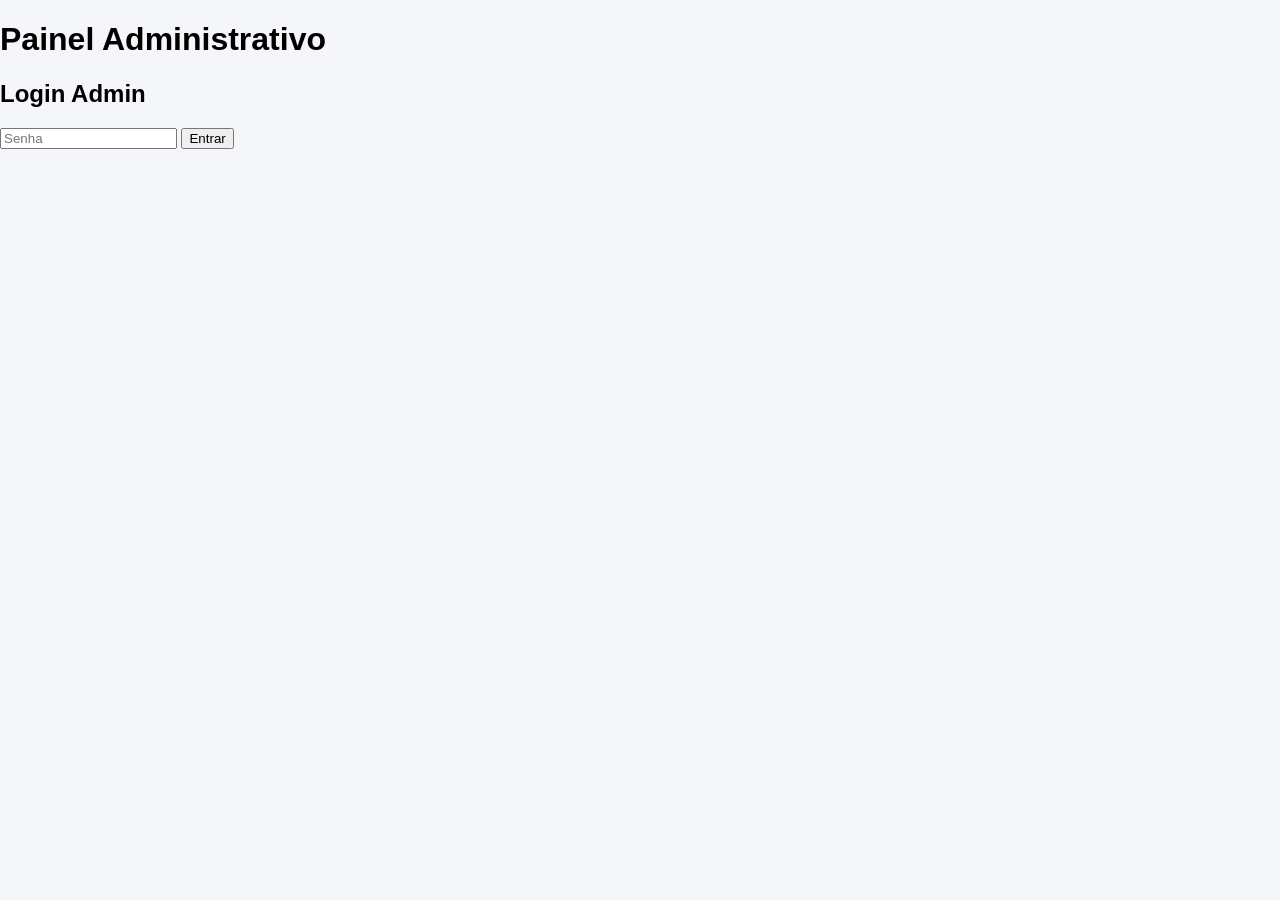
<file: admin.html>
<!DOCTYPE html>
<html lang="pt-BR">
<head>
<meta charset="UTF-8">
<title>Painel Admin - Cotides</title>
<link rel="stylesheet" href="styles.css">
</head>

<body>

<h1>Painel Administrativo</h1>

<!-- 🔐 LOGIN -->
<div id="loginBox">
    <h2>Login Admin</h2>
    <input id="senha" type="password" placeholder="Senha">
    <button onclick="login()">Entrar</button>
</div>

<!-- 🧾 PAINEL -->
<div id="painel" style="display:none;">

    <h2>Adicionar Movimentação</h2>

    <select id="tipo">
        <option value="entrada">Entrada</option>
        <option value="saida">Saída</option>
    </select>

    <input id="categoria" placeholder="Categoria (ex: Mercado)">
    <input id="valor" type="number" placeholder="Valor">
    <input id="data" type="date">

    <button onclick="adicionar()">Adicionar</button>

    <h3>Lista Local (preview)</h3>
    <pre id="preview"></pre>

</div>

<script src="admin.js"></script>
</body>
</html>
</file>
<file: styles.css>
body{
    font-family: Arial, sans-serif;
    margin:0;
    background:#f4f6f9;
}

header{
    background:#2563eb;
    color:white;
    padding:20px;
    text-align:center;
}

.cards{
    display:flex;
    gap:15px;
    padding:20px;
    flex-wrap:wrap;
}

.card{
    background:white;
    padding:20px;
    border-radius:12px;
    box-shadow:0 2px 8px rgba(0,0,0,0.1);
    flex:1;
    min-width:200px;
}

table{
    width:95%;
    margin:20px auto;
    border-collapse:collapse;
    background:white;
}

th, td{
    border:1px solid #ddd;
    padding:10px;
    text-align:center;
}

th{
    background:#2563eb;
    color:white;
}
</file>
